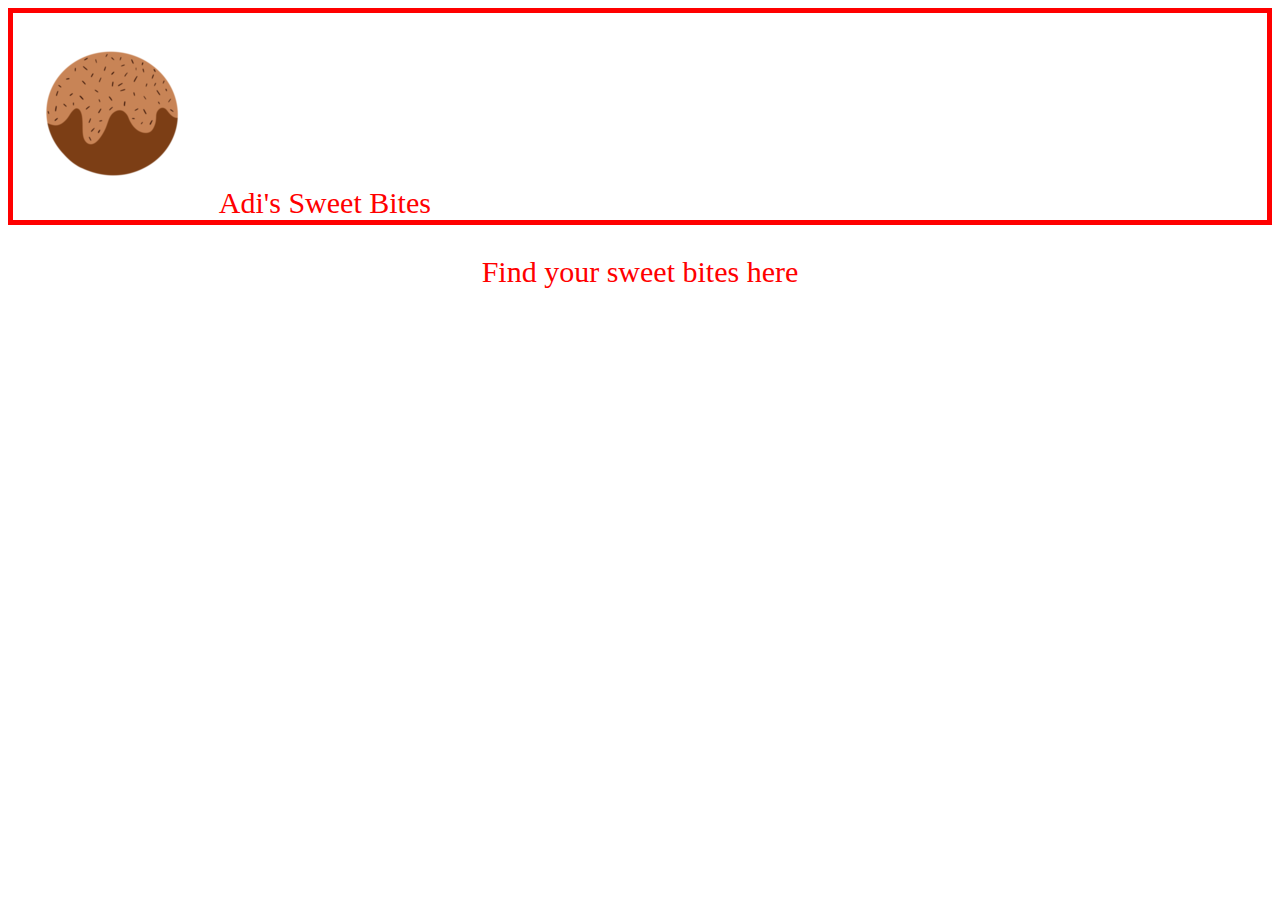
<file: index.html>
<html>
    <head>
        <link rel="stylesheet" href="Styles/style.css">
        <title>Adi's Sweet Bites</title>
    </head>
    <body>
        <div class="Header1">
            <img class="Img1" src="Images/Graham_Ball.png" alt="Icon">
            <span class="Text0">Adi's Sweet Bites</span>
        </div>

        <p class="Text1">Find your sweet bites here</p>
    </body>
</html>
</file>
<file: Styles/style.css>
.Header1{
    color: rgb(255, 0, 0);
    font-size: 30px;
    border: 5px solid red;
}
.Text0{
    text-align: center;
}
.Text1{
    color: red;
    text-align: center;
    font-size: 30px;
}
</file>
